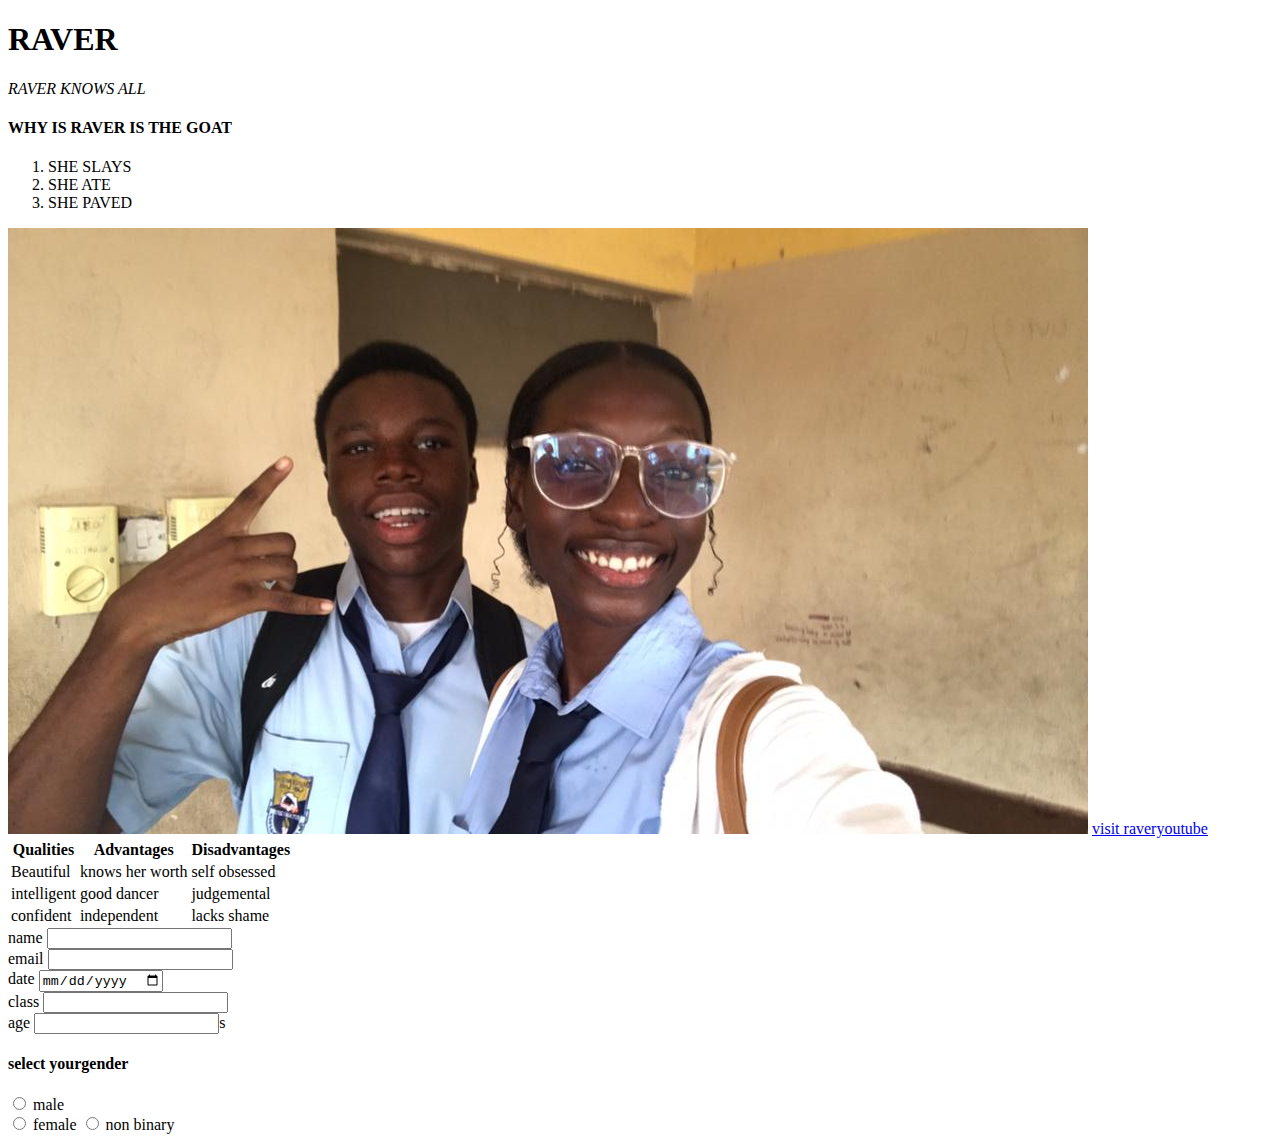
<file: index.html>
<!DOCTYPE html>
<html>
<head>
<title>RAVAER RULES</title>
    </head>
    <body>

   <h1>RAVER</h1>
   
   <P><em>RAVER KNOWS ALL</P></em>

   <h4> WHY IS RAVER IS THE GOAT</h4>
   <ol>
    <li>SHE SLAYS</li>
    <li>SHE ATE</li>
    <li>SHE PAVED</li.>
   </ol>
<!--RAVER MAKES THE WORLD GO ROUND-->
<img src="bestie.jpg" alt="pictures">
<a href="https://www.youtube.com/" >visit raveryoutube</a>
<table>
    <tr>
        <th>Qualities</th>
        <th>Advantages</th>
        <th>Disadvantages</th>
    </tr>
    <tr>
        <td>Beautiful</td>
        <td>knows her worth</td>
        <td>self obsessed</td>
    </tr>
    
    <tr>
        <td>intelligent</td>
        <td>good dancer</td>
        <td>judgemental</td>
    </tr>
    <tr>
        <td>confident</td>
        <td>independent</td>
        <td>lacks shame</td>
    </tr>
</table>
<form>
    <div>
        <label>name</label>
        <input type="text">  

    </div>
    <label>email</label>
    <input type="email">

    </div>

    <div>
        <label>date</label>
        <input type="date">

    </div>

    
</form>
<form>
    <div>
        <label>class</label>
        <input type="text"> 
    </div>
    <div>
        <label>age</label>
        <input type="number">s
    </div>
</form>

<form>
    <h4> select yourgender</h4>
    <input type="radio" name="gen">
    <label>male</label><br>
    <input type="radio" name="gen">
    <label>female</label>
    <input type="radio" name="gen">
    <label>non binary</label>
</form>
 </body>
</html>
</file>
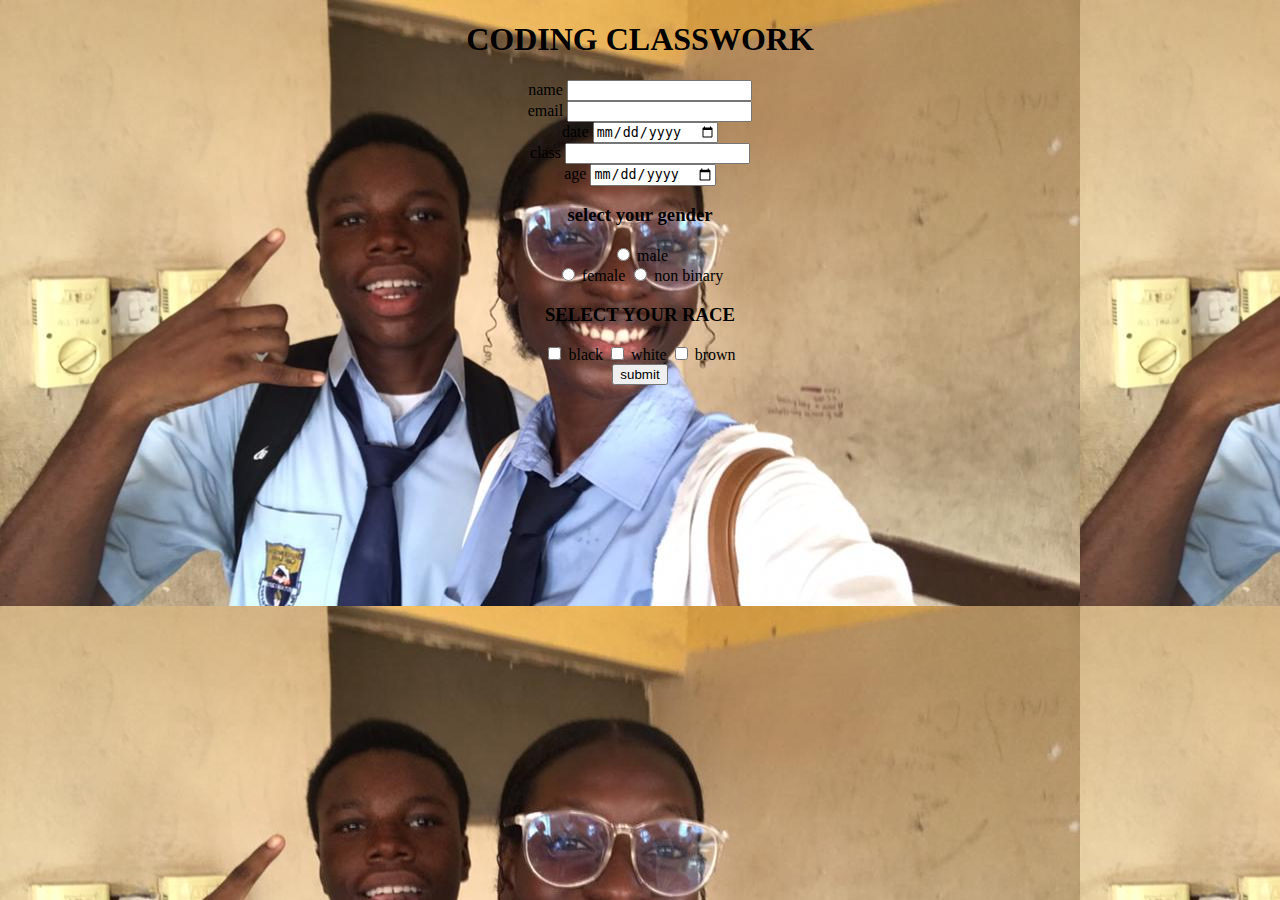
<file: classwork.html>
<!DOCTYPE html>
<html>
<head>
<title>CLASS WORK</title>
    </head>
<style>
    body{
        background-color:  rgb(255, 0, 157);
        background-image:url("bestie.jpg") ;
        text-align: center ;
    }
    .m{
        color: rgb(19, 18, 18);
    }
    </style>
    
    <body>
        <h1>CODING CLASSWORK</h1>
    <form>
    <div>
        <label>name</label>
        <input type="text">  

    </div>
    <label>email</label>
    <input type="email">

    </div>

    <div>
        <label>date</label>
        <input type="date">

    </div>

    
</form>
<form>
    <div>
        <label>class</label>
        <input type="text"> 
    </div>
    <div>
        <label>age</label>
        <input type="date">
    </div>
</form>
<form>
    <h3> select your gender</h3>
    <input type="radio" name="gen">
    <label>male</label><br>
    <input type="radio" name="gen">
    <label>female</label>
    <input type="radio" name="gen">
    <label>non binary</label>
</div>
<div>
    <h3> SELECT YOUR RACE </h3>
    <input type="checkbox">
    <label>black</label> 
     <input type="checkbox">
    <label>white</label>  
    <input type="checkbox">
    <label>brown</label>



</div>
<button>submit</button>
</form> 
 </body>
</html>
</file>
